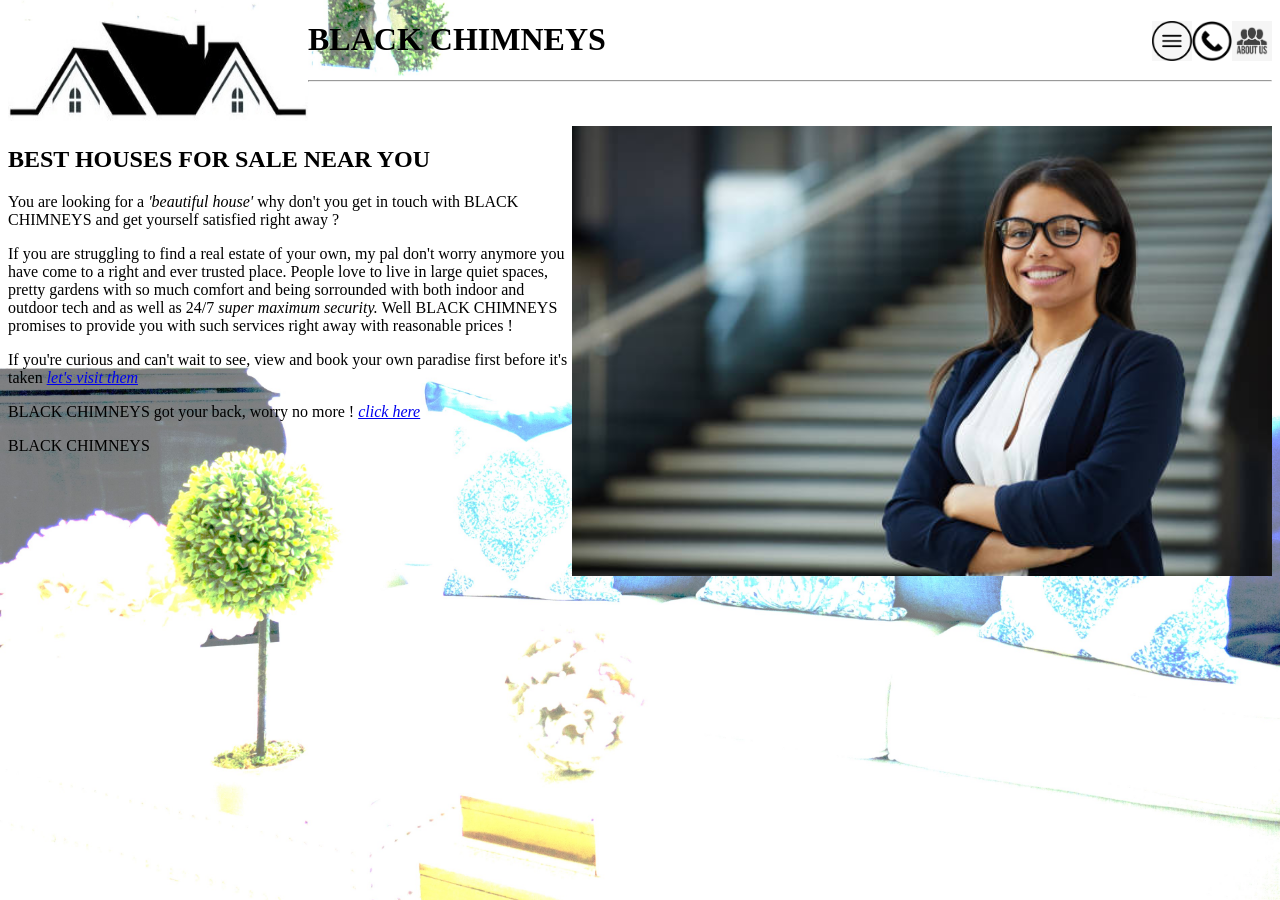
<file: index.html>
<!DOCTYPE html>
<html>
<head>

<title>
House selling  
</title>
 
<img src='black logo.jpg' style='width:300px;height:100px;' align='left'>
<a href='contact.html'><img src='about-us-icon-company-info-sign-vector-20390216.jpg' style='width:40px;height:40px;' align='right'></a>
<a href='phone.html'><img src='a-phone-icon-in-a-round-circle-free-vector.jpg' style='width:40px;height:40px;' align='right'></a>
<a href='home.html'><img src='141-1412072_menu-icon-png-transparent-png (1).png' style='width:40px;height:40px;' align='right'></a>

<h1>
<left>
BLACK CHIMNEYS
</left> 
</h1>

</head>
<hr>


<body>

<style>
body{background-image:url('36126b086d4caf2a67a4cb4cfa84f784.jpg');
background-repeat: no-repeat;
background-attachment: fixed;
background-size: cover;
}
</style>


<br>
<br>
<div >
  <img class="mySlides" src="istockphoto-1152213496-612x612.jpg"  style='width:700px;height:450px;' align='right'>
  <img class="mySlides" src="0546q0oKXGwjlY3wYtD60lm-1.fit_lim.v1583530460.jpg"  style='width:700px;height:450px;' align='right'>
  <img class="mySlides" src="3ac478129d4bb76150b4ca01fa789205--green-street-modern-kitchens.jpg"  style='width:700px;height:450px;' align='right'>
  <img class="mySlides" src="10.-Clarke-Avenue.jpg"  style='width:700px;height:450px;' align='right'>
  <img class="mySlides" src="288e9779c0999fc06b22df4e890acf18.jpg"  style='width:700px;height:450px;' align='right'>
  <img class="mySlides" src="Black-Coding-Females.jpg"  style='width:700px;height:450px;' align='right'> 
</div>

<script>
var myIndex = 0;
carousel();

function carousel() {
  var i;
  var x = document.getElementsByClassName("mySlides");

  for (i = 0; i < x.length; i++) {
    x[i].style.display = "none";  
  }
  myIndex++;
  if (myIndex > x.length) {myIndex = 1}    
  x[myIndex-1].style.display = "block";  
  setTimeout(carousel, 2000); // Change image every 2 seconds
}
</script>





<h2>
<left>
BEST HOUSES FOR SALE NEAR YOU
</left>
</h2>

<left>
<p>
You are looking for a <i>'beautiful house'</i> why don't you get in touch with BLACK CHIMNEYS and get yourself satisfied right away ?
</p>

<p>
If you are struggling to find a real estate of your own, my pal don't worry anymore you have come to a right and ever trusted place. People love to live in large quiet
spaces, pretty gardens with so much comfort and being sorrounded with both indoor and outdoor tech and as well as 24/7 <i> super maximum security. </i> 
Well BLACK CHIMNEYS promises to provide you with such services right away with reasonable prices !
</p>

<p>
If you're curious and can't wait to see, view and book your own paradise first before it's taken <a href='second page.html'> <i> let's visit them </i> </a>
</p>

<p>
BLACK CHIMNEYS got your back, worry no more ! <a href='second page.html'> <i> click here </i> </a> 
</p>
</left>

<p id="bottom_tile">
BLACK CHIMNEYS
</p>

</body>
</html>
</file>
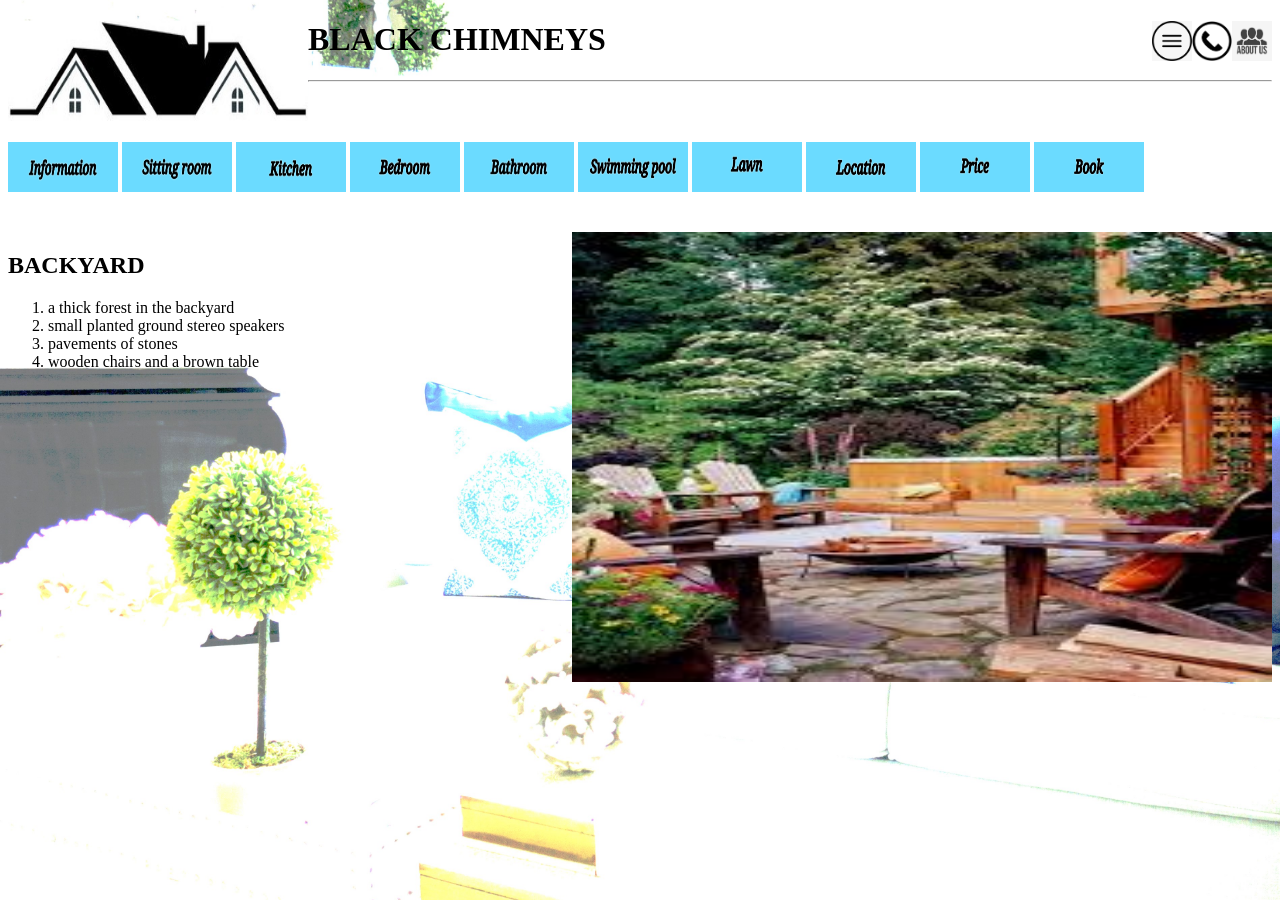
<file: backyard1.html>
<!DOCTYPE html>
<html>
<head>

<title>
House selling  
</title>
 
<img src='black logo.jpg' style='width:300px;height:100px;' align='left'>
<a href='contact.html'><img src='about-us-icon-company-info-sign-vector-20390216.jpg' style='width:40px;height:40px;' align='right'></a>
<a href='phone.html'><img src='a-phone-icon-in-a-round-circle-free-vector.jpg' style='width:40px;height:40px;' align='right'></a>
<a href='home.html'><img src='141-1412072_menu-icon-png-transparent-png (1).png' style='width:40px;height:40px;' align='right'></a>

<h1>
<left>
BLACK CHIMNEYS
</left> 
</h1>

</head>
<hr>


<body>

<style>
body{background-image:url('36126b086d4caf2a67a4cb4cfa84f784.jpg');
background-repeat: no-repeat;
background-attachment: fixed;
background-size: cover;
}
</style>

<br>
<p> </P>
<br>
<a href='information1.html'><img src='20230129_213040-BlendCollage.jpg' style='width:110px;height:50px;'></a>
<a href='sitting room1.html'><img src='20230129_213027-BlendCollage.jpg' style='width:110px;height:50px;'></a>
<a href='kitchen1.html'><img src='20230129_212849-BlendCollage.jpg' style='width:110px;height:50px;'></a>
<a href='bedroom1.html'><img src='20230129_212902-BlendCollage.jpg' style='width:110px;height:50px;'></a>
<a href='bathroom1.html'><img src='20230129_213005-BlendCollage.jpg' style='width:110px;height:50px;'></a>
<a href='swimming pool1.html'><img src='20230129_212829-BlendCollage.jpg' style='width:110px;height:50px;'></a>
<a href='lawn1.html'><img src='20230129_212738-BlendCollage.jpg' style='width:110px;height:50px;'></a>
<a href='location1.html'><img src='20230129_212658-BlendCollage.jpg' style='width:110px;height:50px;'></a>
<a href='price1.html'><img src='20230129_212722-BlendCollage.jpg' style='width:110px;height:50px;'></a>
<a href='book.html'><img src='20230129_212812-BlendCollage.jpg' style='width:110px;height:50px;'></a>
<br>
<br>
<br>
<img src='images.jpeg' style='width:700px;height:450px;' align='right'>

<h2>
<left>
BACKYARD	
</left>
</h2>

<left>
<ol type='number'>
<li> a thick forest in the backyard </li>
<li> small planted ground stereo speakers </li>
<li> pavements of stones </li>
<li> wooden chairs and a brown table </li>
</ol>

</body>
</html>
</file>
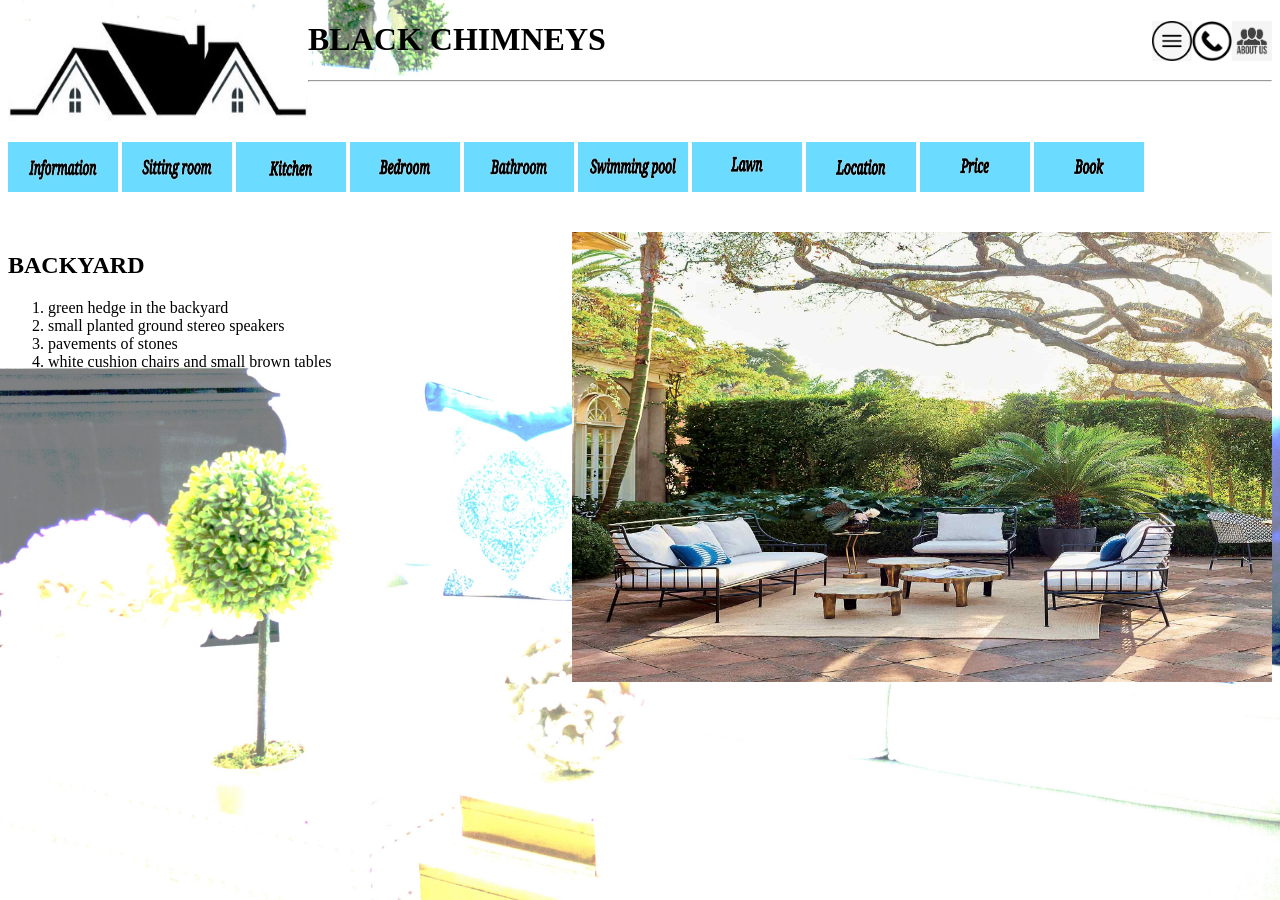
<file: backyard2.html>
<!DOCTYPE html>
<html>
<head>

<title>
House selling  
</title>
 
<img src='black logo.jpg' style='width:300px;height:100px;' align='left'>
<a href='contact.html'><img src='about-us-icon-company-info-sign-vector-20390216.jpg' style='width:40px;height:40px;' align='right'></a>
<a href='phone.html'><img src='a-phone-icon-in-a-round-circle-free-vector.jpg' style='width:40px;height:40px;' align='right'></a>
<a href='home.html'><img src='141-1412072_menu-icon-png-transparent-png (1).png' style='width:40px;height:40px;' align='right'></a>

<h1>
<left>
BLACK CHIMNEYS
</left> 
</h1>

</head>
<hr>


<body>

<style>
body{background-image:url('36126b086d4caf2a67a4cb4cfa84f784.jpg');
background-repeat: no-repeat;
background-attachment: fixed;
background-size: cover;
}
</style>

<br>
<p> </P>
<br>
<a href='information2.html'><img src='20230129_213040-BlendCollage.jpg' style='width:110px;height:50px;'></a>
<a href='sitting room2.html'><img src='20230129_213027-BlendCollage.jpg' style='width:110px;height:50px;'></a>
<a href='kitchen2.html'><img src='20230129_212849-BlendCollage.jpg' style='width:110px;height:50px;'></a>
<a href='bedroom2.html'><img src='20230129_212902-BlendCollage.jpg' style='width:110px;height:50px;'></a>
<a href='bathroom2.html'><img src='20230129_213005-BlendCollage.jpg' style='width:110px;height:50px;'></a>
<a href='swimming pool2.html'><img src='20230129_212829-BlendCollage.jpg' style='width:110px;height:50px;'></a>
<a href='lawn2.html'><img src='20230129_212738-BlendCollage.jpg' style='width:110px;height:50px;'></a>
<a href='location2.html'><img src='20230129_212658-BlendCollage.jpg' style='width:110px;height:50px;'></a>
<a href='price2.html'><img src='20230129_212722-BlendCollage.jpg' style='width:110px;height:50px;'></a>
<a href='book.html'><img src='20230129_212812-BlendCollage.jpg' style='width:110px;height:50px;'></a>



<br>
<br>
<br>
<img src='patio-lounge-furniture-backyard-ideas.jpeg' style='width:700px;height:450px;' align='right'>

<h2>
<left>
BACKYARD	
</left>
</h2>

<left>
<ol type='number'>
<li> green hedge in the backyard </li>
<li> small planted ground stereo speakers </li>
<li> pavements of stones </li>
<li> white cushion chairs and small brown tables </li>
</ol>

</body>
</html>
</file>
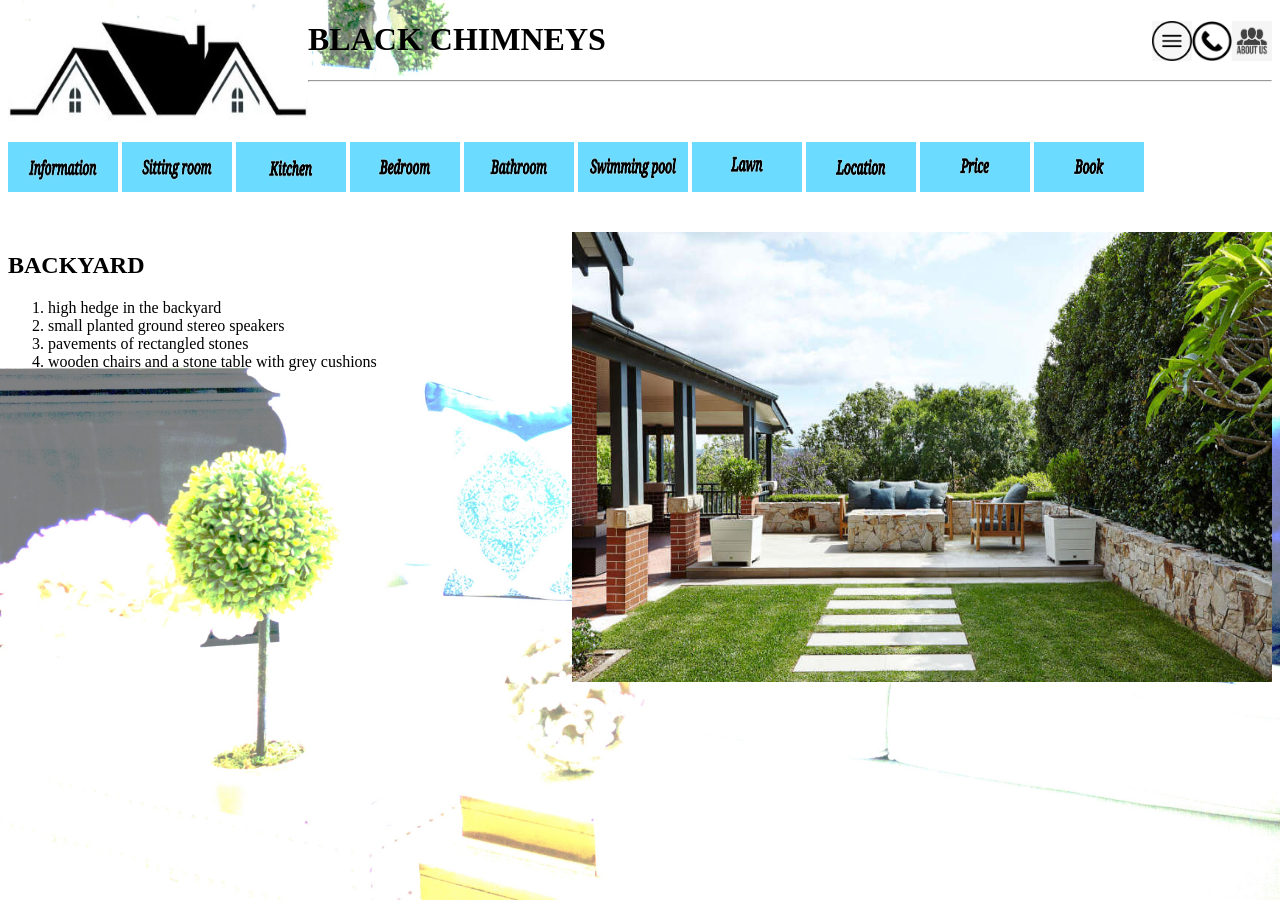
<file: backyard3.html>
<!DOCTYPE html>
<html>
<head>

<title>
House selling  
</title>
 
<img src='black logo.jpg' style='width:300px;height:100px;' align='left'>
<a href='contact.html'><img src='about-us-icon-company-info-sign-vector-20390216.jpg' style='width:40px;height:40px;' align='right'></a>
<a href='phone.html'><img src='a-phone-icon-in-a-round-circle-free-vector.jpg' style='width:40px;height:40px;' align='right'></a>
<a href='home.html'><img src='141-1412072_menu-icon-png-transparent-png (1).png' style='width:40px;height:40px;' align='right'></a>
<h1>
<left>
BLACK CHIMNEYS
</left> 
</h1>

</head>
<hr>


<body>

<style>
body{background-image:url('36126b086d4caf2a67a4cb4cfa84f784.jpg');
background-repeat: no-repeat;
background-attachment: fixed;
background-size: cover;
}
</style>

<br>
<p> </P>
<br>
<a href='information3.html'><img src='20230129_213040-BlendCollage.jpg' style='width:110px;height:50px;'></a>
<a href='sitting room3.html'><img src='20230129_213027-BlendCollage.jpg' style='width:110px;height:50px;'></a>
<a href='kitchen3.html'><img src='20230129_212849-BlendCollage.jpg' style='width:110px;height:50px;'></a>
<a href='bedroom3.html'><img src='20230129_212902-BlendCollage.jpg' style='width:110px;height:50px;'></a>
<a href='bathroom3.html'><img src='20230129_213005-BlendCollage.jpg' style='width:110px;height:50px;'></a>
<a href='swimming pool3.html'><img src='20230129_212829-BlendCollage.jpg' style='width:110px;height:50px;'></a>
<a href='lawn3.html'><img src='20230129_212738-BlendCollage.jpg' style='width:110px;height:50px;'></a>
<a href='location3.html'><img src='20230129_212658-BlendCollage.jpg' style='width:110px;height:50px;'></a>
<a href='price3.html'><img src='20230129_212722-BlendCollage.jpg' style='width:110px;height:50px;'></a>
<a href='book.html'><img src='20230129_212812-BlendCollage.jpg' style='width:110px;height:50px;'></a>


<br>
<br>
<br>
<img src='A-practical-beautiful-garden.jpg' style='width:700px;height:450px;' align='right'>

<h2>
<left>
BACKYARD	
</left>
</h2>

<left>
<ol type='number'>
<li> high hedge in the backyard </li>
<li> small planted ground stereo speakers </li>
<li> pavements of rectangled stones </li>
<li> wooden chairs and a stone table with grey cushions </li>
</ol>

</body>
</html>
</file>
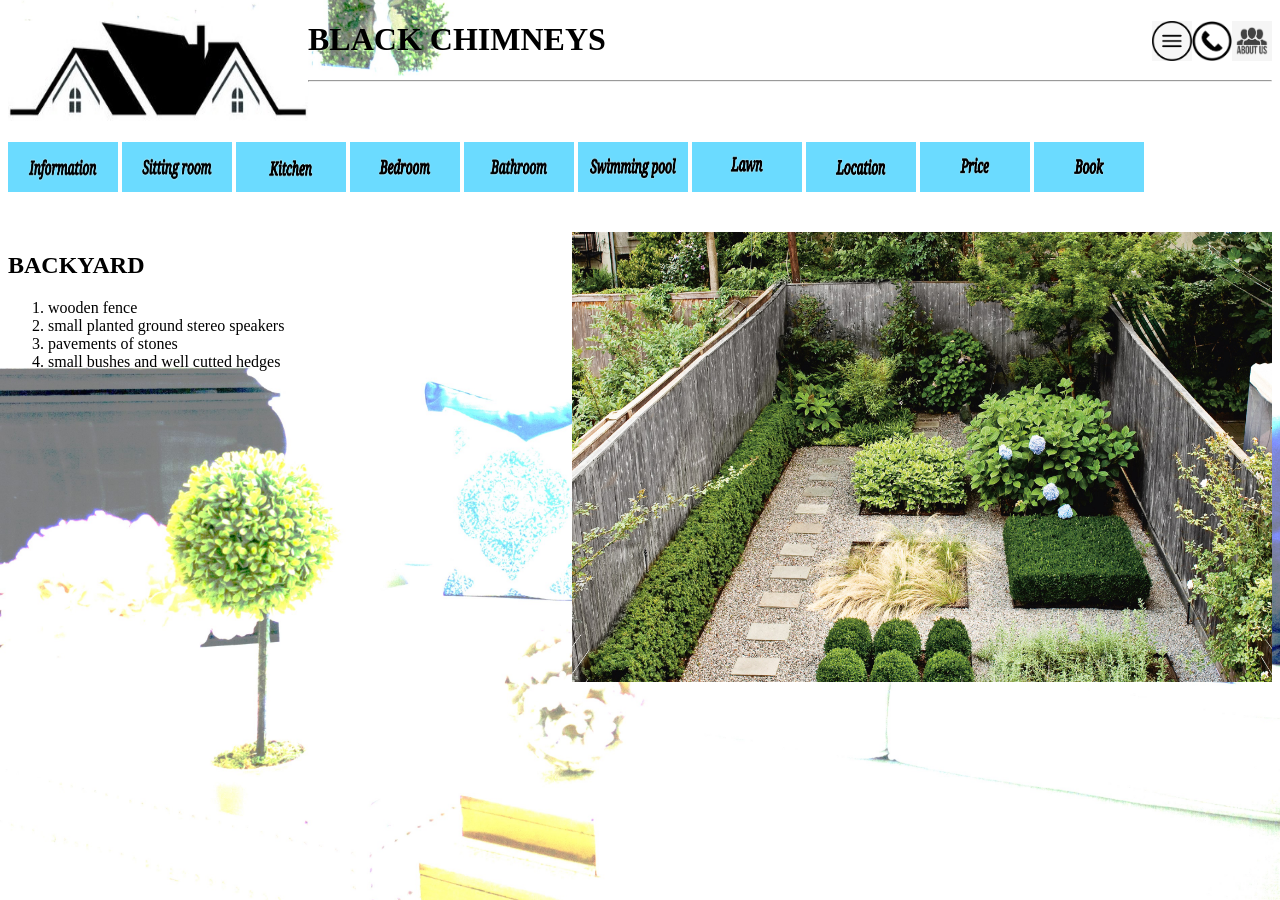
<file: backyard4.html>
<!DOCTYPE html>
<html>
<head>

<title>
House selling  
</title>
 
<img src='black logo.jpg' style='width:300px;height:100px;' align='left'>
<a href='contact.html'><img src='about-us-icon-company-info-sign-vector-20390216.jpg' style='width:40px;height:40px;' align='right'></a>
<a href='phone.html'><img src='a-phone-icon-in-a-round-circle-free-vector.jpg' style='width:40px;height:40px;' align='right'></a>
<a href='home.html'><img src='141-1412072_menu-icon-png-transparent-png (1).png' style='width:40px;height:40px;' align='right'></a>
<h1>
<left>
BLACK CHIMNEYS
</left> 
</h1>

</head>
<hr>


<body>

<style>
body{background-image:url('36126b086d4caf2a67a4cb4cfa84f784.jpg');
background-repeat: no-repeat;
background-attachment: fixed;
background-size: cover;
}
</style>

<br>
<p> </P>
<br>
<a href='information4.html'><img src='20230129_213040-BlendCollage.jpg' style='width:110px;height:50px;'></a>
<a href='sitting room4.html'><img src='20230129_213027-BlendCollage.jpg' style='width:110px;height:50px;'></a>
<a href='kitchen4.html'><img src='20230129_212849-BlendCollage.jpg' style='width:110px;height:50px;'></a>
<a href='bedroom4.html'><img src='20230129_212902-BlendCollage.jpg' style='width:110px;height:50px;'></a>
<a href='bathroom4.html'><img src='20230129_213005-BlendCollage.jpg' style='width:110px;height:50px;'></a>
<a href='swimming pool4.html'><img src='20230129_212829-BlendCollage.jpg' style='width:110px;height:50px;'></a>
<a href='lawn4.html'><img src='20230129_212738-BlendCollage.jpg' style='width:110px;height:50px;'></a>
<a href='location4.html'><img src='20230129_212658-BlendCollage.jpg' style='width:110px;height:50px;'></a>
<a href='price14.html'><img src='20230129_212722-BlendCollage.jpg' style='width:110px;height:50px;'></a>
<a href='book.html'><img src='20230129_212812-BlendCollage.jpg' style='width:110px;height:50px;'></a>


<br>
<br>
<br>
<img src='FORAS_p.67_PhotoIanEllen,ForasStudio,GardensofEden,gestalten2020.jpg' style='width:700px;height:450px;' align='right'>

<h2>
<left>
BACKYARD	
</left>
</h2>

<left>
<ol type='number'>
<li> wooden fence </li>
<li> small planted ground stereo speakers </li>
<li> pavements of stones </li>
<li> small bushes and well cutted hedges </li>
</ol>

</body>
</html>
</file>
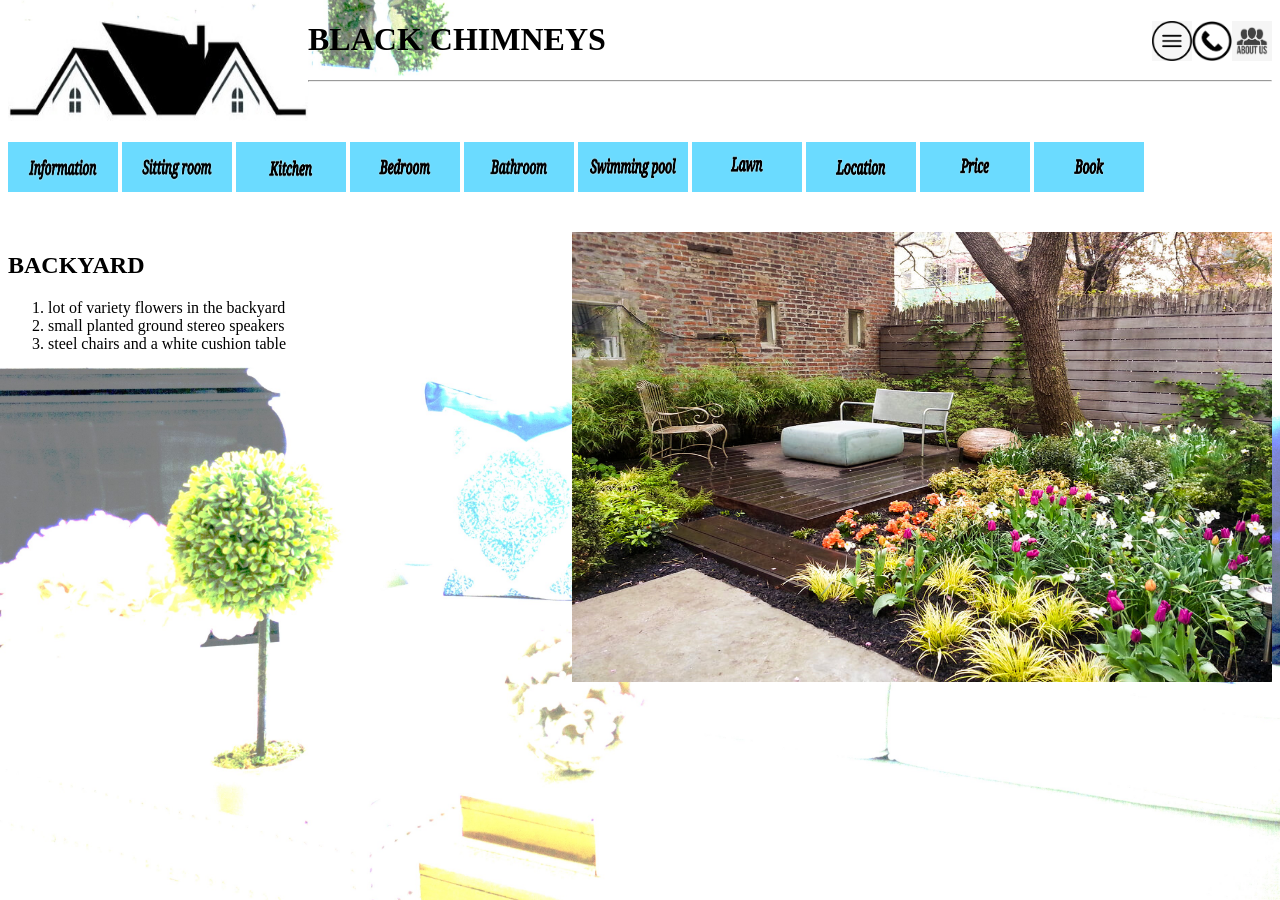
<file: backyard5.html>
<!DOCTYPE html>
<html>
<head>

<title>
House selling  
</title>
 

<img src='black logo.jpg' style='width:300px;height:100px;' align='left'>
<a href='contact.html'><img src='about-us-icon-company-info-sign-vector-20390216.jpg' style='width:40px;height:40px;' align='right'></a>
<a href='phone.html'><img src='a-phone-icon-in-a-round-circle-free-vector.jpg' style='width:40px;height:40px;' align='right'></a>
<a href='home.html'><img src='141-1412072_menu-icon-png-transparent-png (1).png' style='width:40px;height:40px;' align='right'></a>
<h1>
<left>
BLACK CHIMNEYS
</left> 
</h1>

</head>
<hr>


<body>

<style>
body{background-image:url('36126b086d4caf2a67a4cb4cfa84f784.jpg');
background-repeat: no-repeat;
background-attachment: fixed;
background-size: cover;
}
</style>

<br>
<p> </P>
<br>
<a href='information5.html'><img src='20230129_213040-BlendCollage.jpg' style='width:110px;height:50px;'></a>
<a href='sitting room5.html'><img src='20230129_213027-BlendCollage.jpg' style='width:110px;height:50px;'></a>
<a href='kitchen5.html'><img src='20230129_212849-BlendCollage.jpg' style='width:110px;height:50px;'></a>
<a href='bedroom5.html'><img src='20230129_212902-BlendCollage.jpg' style='width:110px;height:50px;'></a>
<a href='bathroom5.html'><img src='20230129_213005-BlendCollage.jpg' style='width:110px;height:50px;'></a>
<a href='swimming pool5.html'><img src='20230129_212829-BlendCollage.jpg' style='width:110px;height:50px;'></a>
<a href='lawn5.html'><img src='20230129_212738-BlendCollage.jpg' style='width:110px;height:50px;'></a>
<a href='location5.html'><img src='20230129_212658-BlendCollage.jpg' style='width:110px;height:50px;'></a>
<a href='price5.html'><img src='20230129_212722-BlendCollage.jpg' style='width:110px;height:50px;'></a>
<a href='book.html'><img src='20230129_212812-BlendCollage.jpg' style='width:110px;height:50px;'></a>


<br>
<br>
<br>
<img src='brooklyn-garden-design-ideas-groundworks-wv.jpg' style='width:700px;height:450px;' align='right'>

<h2>
<left>
BACKYARD	
</left>
</h2>

<left>
<ol type='number'>
<li> lot of variety flowers in the backyard </li>
<li> small planted ground stereo speakers </li>
<li> steel chairs and a white cushion table </li>
</ol>

</body>
</html>
</file>
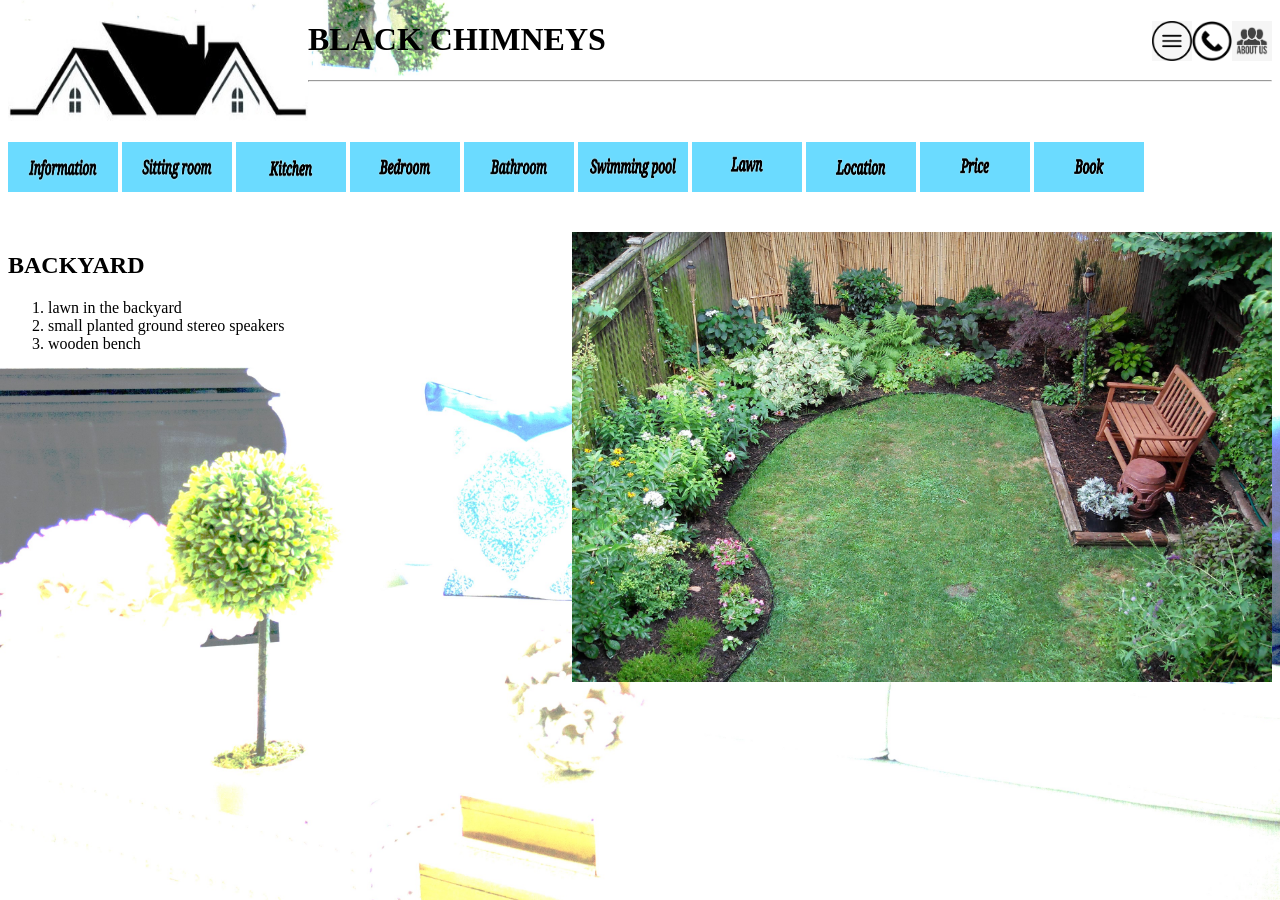
<file: backyard6.html>
<!DOCTYPE html>
<html>
<head>

<title>
House selling  
</title>
 
<img src='black logo.jpg' style='width:300px;height:100px;' align='left'>
<a href='contact.html'><img src='about-us-icon-company-info-sign-vector-20390216.jpg' style='width:40px;height:40px;' align='right'></a>
<a href='phone.html'><img src='a-phone-icon-in-a-round-circle-free-vector.jpg' style='width:40px;height:40px;' align='right'></a>
<a href='home.html'><img src='141-1412072_menu-icon-png-transparent-png (1).png' style='width:40px;height:40px;' align='right'></a>
<h1>
<left>
BLACK CHIMNEYS
</left> 
</h1>

</head>
<hr>


<body>

<style>
body{background-image:url('36126b086d4caf2a67a4cb4cfa84f784.jpg');
background-repeat: no-repeat;
background-attachment: fixed;
background-size: cover;
}
</style>

<br>
<p> </P>
<br>
<a href='information6.html'><img src='20230129_213040-BlendCollage.jpg' style='width:110px;height:50px;'></a>
<a href='sitting room6.html'><img src='20230129_213027-BlendCollage.jpg' style='width:110px;height:50px;'></a>
<a href='kitchen6.html'><img src='20230129_212849-BlendCollage.jpg' style='width:110px;height:50px;'></a>
<a href='bedroom6.html'><img src='20230129_212902-BlendCollage.jpg' style='width:110px;height:50px;'></a>
<a href='bathroom6.html'><img src='20230129_213005-BlendCollage.jpg' style='width:110px;height:50px;'></a>
<a href='swimming pool6.html'><img src='20230129_212829-BlendCollage.jpg' style='width:110px;height:50px;'></a>
<a href='lawn6.html'><img src='20230129_212738-BlendCollage.jpg' style='width:110px;height:50px;'></a>
<a href='location6.html'><img src='20230129_212658-BlendCollage.jpg' style='width:110px;height:50px;'></a>
<a href='price6.html'><img src='20230129_212722-BlendCollage.jpg' style='width:110px;height:50px;'></a>
<a href='book.html'><img src='20230129_212812-BlendCollage.jpg' style='width:110px;height:50px;'></a>


<br>
<br>
<br>
<img src='groundworks-inc-brooklyn-nyc-gardens-landscaping-courtyard-bench.jpg' style='width:700px;height:450px;' align='right'>

<h2>
<left>
BACKYARD	
</left>
</h2>

<left>
<ol type='number'>
<li> lawn in the backyard </li>
<li> small planted ground stereo speakers </li>
<li> wooden bench </li>
</ol>

</body>
</html>
</file>
